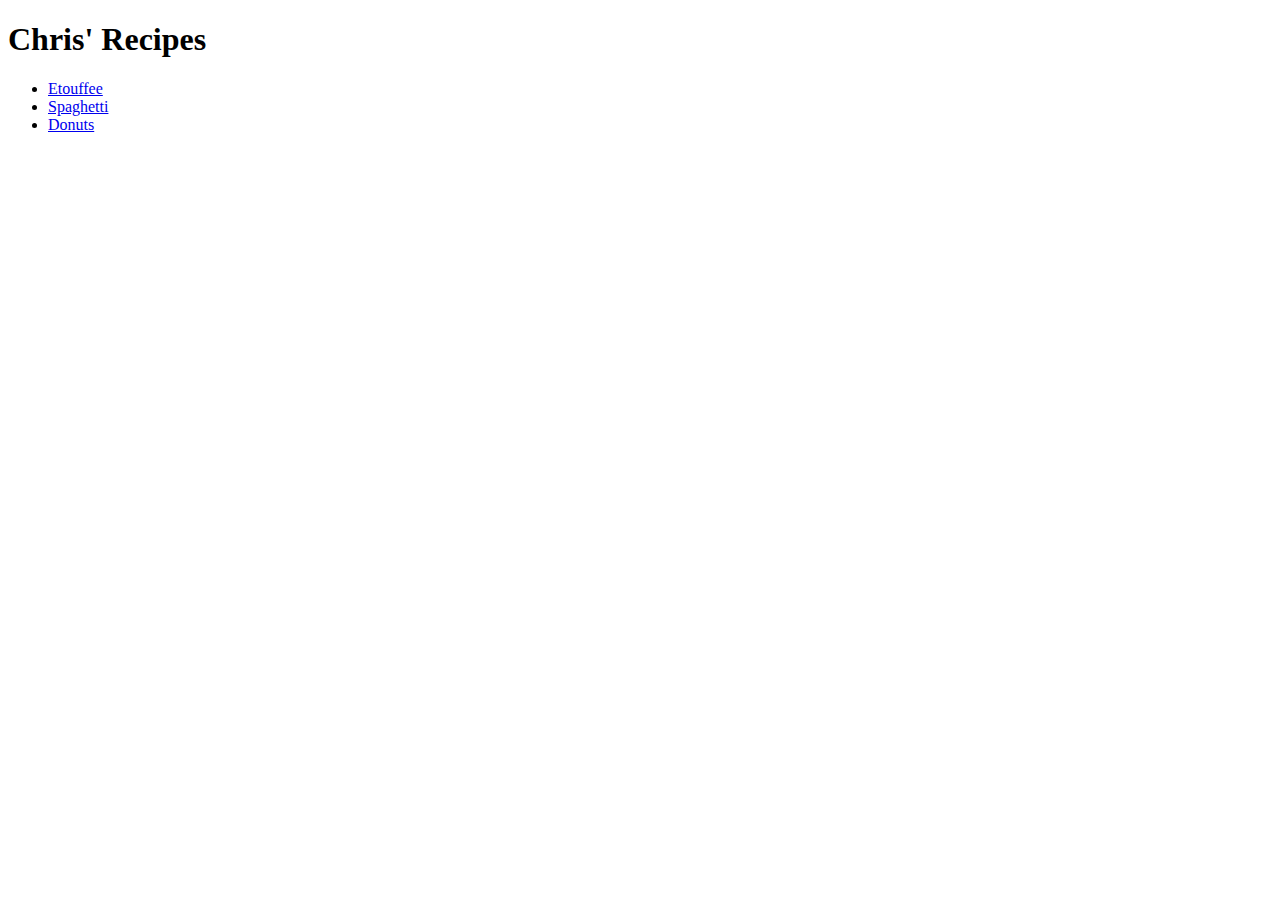
<file: index.html>
<!DOCTYPE html>
<html lang="en">
<head>
    <meta charset="UTF-8">
    <meta http-equiv="X-UA-Compatible" content="IE=edge">
    <meta name="viewport" content="width=device-width, initial-scale=1.0">
    <title>Document</title>
    <link rel="stylesheet" href="styles.css">
</head>
<body>
    <h1>Chris' Recipes</h1>
    <ul>
        <li><a href="recipes/etouffee.html">Etouffee</a></li>
        <li><a href="recipes/spaghetti.html">Spaghetti</a></li>
        <li><a href="recipes/donuts.html">Donuts</a></li>
    </ul>
   
</body>
</html>
</file>
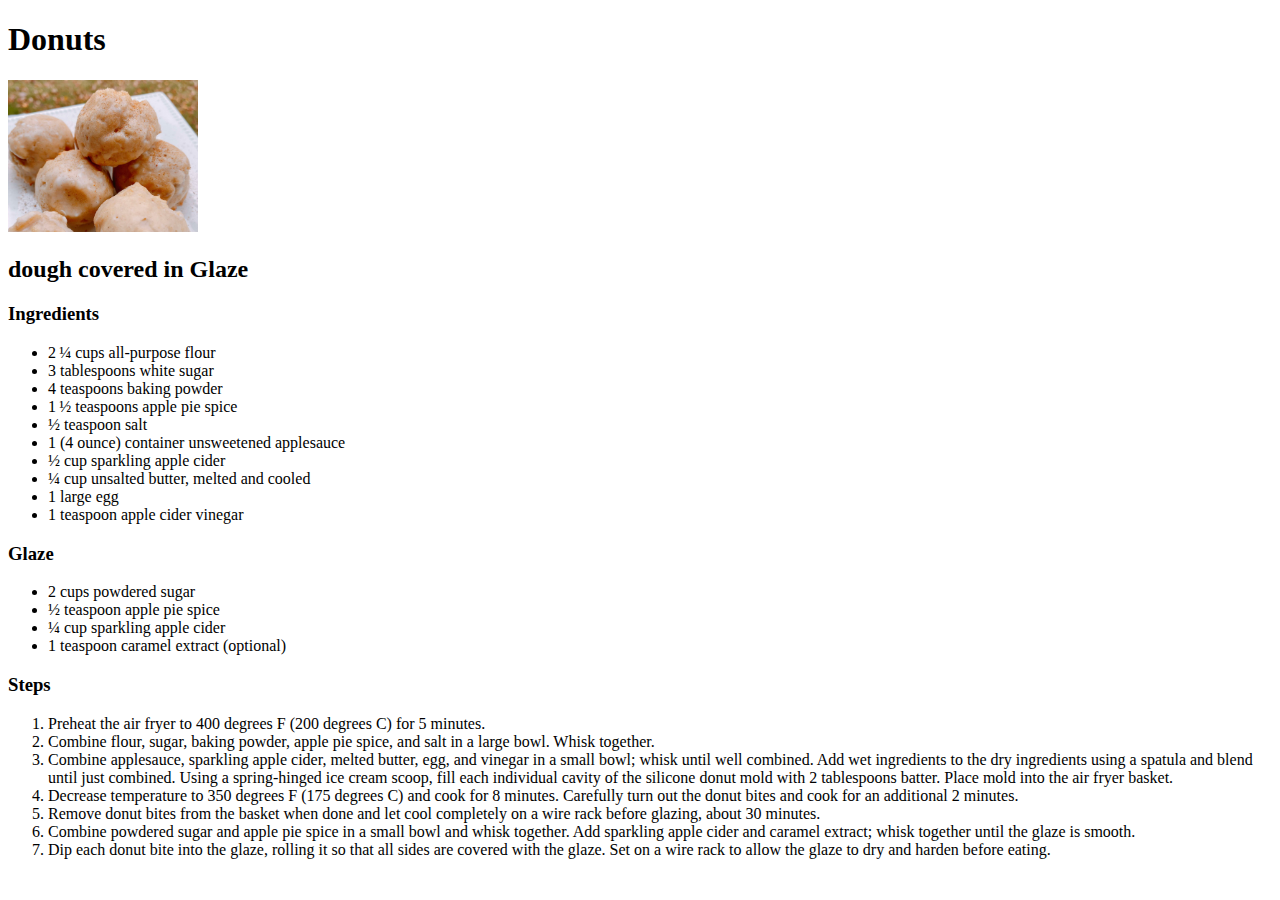
<file: recipes/donuts.html>
<!DOCTYPE html>
<html lang="en">
<head>
    <meta charset="UTF-8">
    <meta http-equiv="X-UA-Compatible" content="IE=edge">
    <meta name="viewport" content="width=device-width, initial-scale=1.0">
    <title>Apple Cider Donut Bites</title>
    <link rel="stylesheet" href="../styles.css">

</head>
<body>
    <h1>Donuts</h1>
    <img src="recipe-image/donuts_files/donuts.jpg" alt="donuts" class="pic">
    <h2>dough covered in Glaze</h2>
<h3>Ingredients</h3>
    <ul>
        <li>2 ¼ cups all-purpose flour</li>
        <li>3 tablespoons white sugar</li>
        <li>4 teaspoons baking powder</li>
        <li>1 ½ teaspoons apple pie spice</li>
        <li>½ teaspoon salt</li>
        <li>1 (4 ounce) container unsweetened applesauce</li>
        <li>½ cup sparkling apple cider</li>
        <li>¼ cup unsalted butter, melted and cooled</li>
        <li>1 large egg</li>
        <li>1 teaspoon apple cider vinegar</li>
    </ul>
<h3>Glaze</h3> 
    <ul>
        <li>2 cups powdered sugar</li>
        <li>½ teaspoon apple pie spice</li>
        <li>¼ cup sparkling apple cider</li>
        <li>1 teaspoon caramel extract (optional)</li>
    </ul>
<h3>Steps</h3>
    <ol>
        <li>Preheat the air fryer to 400 degrees F (200 degrees C) 
            for 5 minutes.</li>
        <li>Combine flour, sugar, baking powder, apple pie spice, 
            and salt in a large bowl. Whisk together.</li>
        <li>Combine applesauce, sparkling apple cider,
             melted butter, egg, and vinegar in a small bowl;
              whisk until well combined. Add wet ingredients 
              to the dry ingredients using a spatula and blend
               until just combined. Using a spring-hinged ice cream
                scoop, fill each individual cavity of the silicone 
                donut mold with 2 tablespoons batter. Place mold 
                into the air fryer basket.</li>
        <li>Decrease temperature to 350 degrees F (175 degrees C) 
            and cook for 8 minutes. Carefully turn out the donut 
            bites and cook for an additional 2 minutes.</li>
        <li>Remove donut bites from the basket when done and let
             cool completely on a wire rack before glazing, about
              30 minutes.</li>
        <li>Combine powdered sugar and apple pie spice in a small 
            bowl and whisk together. Add sparkling apple cider and 
            caramel extract; whisk together until the glaze is 
            smooth.</li>
        <li>Dip each donut bite into the glaze, rolling it so that 
            all sides are covered with the glaze. Set on a wire rack
             to allow the glaze to dry and harden before eating.</li>
    </ol>
</body>
</html>
</file>
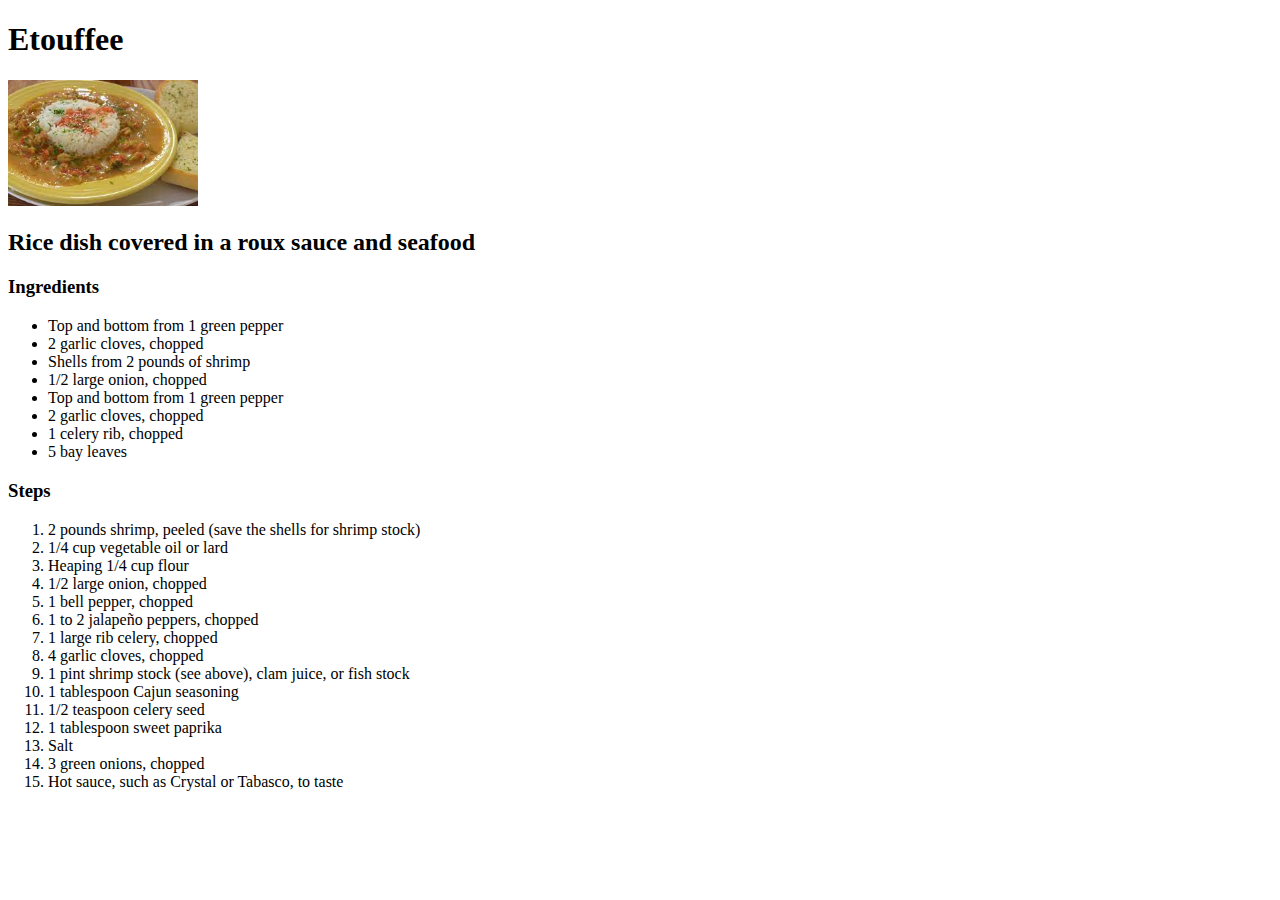
<file: recipes/etouffee.html>
<!DOCTYPE html>
<html lang="en">
<head>
    <meta charset="UTF-8">
    <meta http-equiv="X-UA-Compatible" content="IE=edge">
    <meta name="viewport" content="width=device-width, initial-scale=1.0">
    <title>Etouffee Recipe</title>
    <link rel="stylesheet" href="../styles.css">

</head>
<body>
    <h1>Etouffee</h1>
    <img src="recipe-image/etoufee.jpg" alt="Etouffee dish" class="pic">
    <h2>Rice dish covered in a roux sauce and seafood</h2>
<h3>Ingredients</h3>
    <ul></li>
        <li>Top and bottom from 1 green pepper</li>
        <li>2 garlic cloves, chopped</li>
        <li>Shells from 2 pounds of shrimp</li>
        <li>1/2 large onion, chopped</li>
        <li>Top and bottom from 1 green pepper</li>
        <li>2 garlic cloves, chopped</li>
        <li>1 celery rib, chopped</li>
        <li>5 bay leaves</li>
    </ul>
<h3>Steps</h3>
    <ol>
        <li>2 pounds shrimp, peeled (save the shells for shrimp stock)</li>
        <li>1/4 cup vegetable oil or lard</li>
        <li>Heaping 1/4 cup flour</li>
        <li>1/2 large onion, chopped</li>
        <li>1 bell pepper, chopped</li>
        <li>1 to 2 jalapeño peppers, chopped</li>
        <li>1 large rib celery, chopped</li>
        <li>4 garlic cloves, chopped</li>
        <li>1 pint shrimp stock (see above), clam juice, or fish stock</li>
        <li>1 tablespoon Cajun seasoning</li>
        <li>1/2 teaspoon celery seed</li>
        <li>1 tablespoon sweet paprika</li>
        <li>Salt</li>
        <li>3 green onions, chopped</li>
        <li>Hot sauce, such as Crystal or Tabasco, to taste</li>
    </ol>
</body>
</html>
</file>
<file: styles.css>
html {
    box-sizing: border-box;
  }
  *,
  *::before,
  *::after {
    box-sizing: inherit;
  }

.pic {
    height: auto;
    width: 15%;
}
</file>
